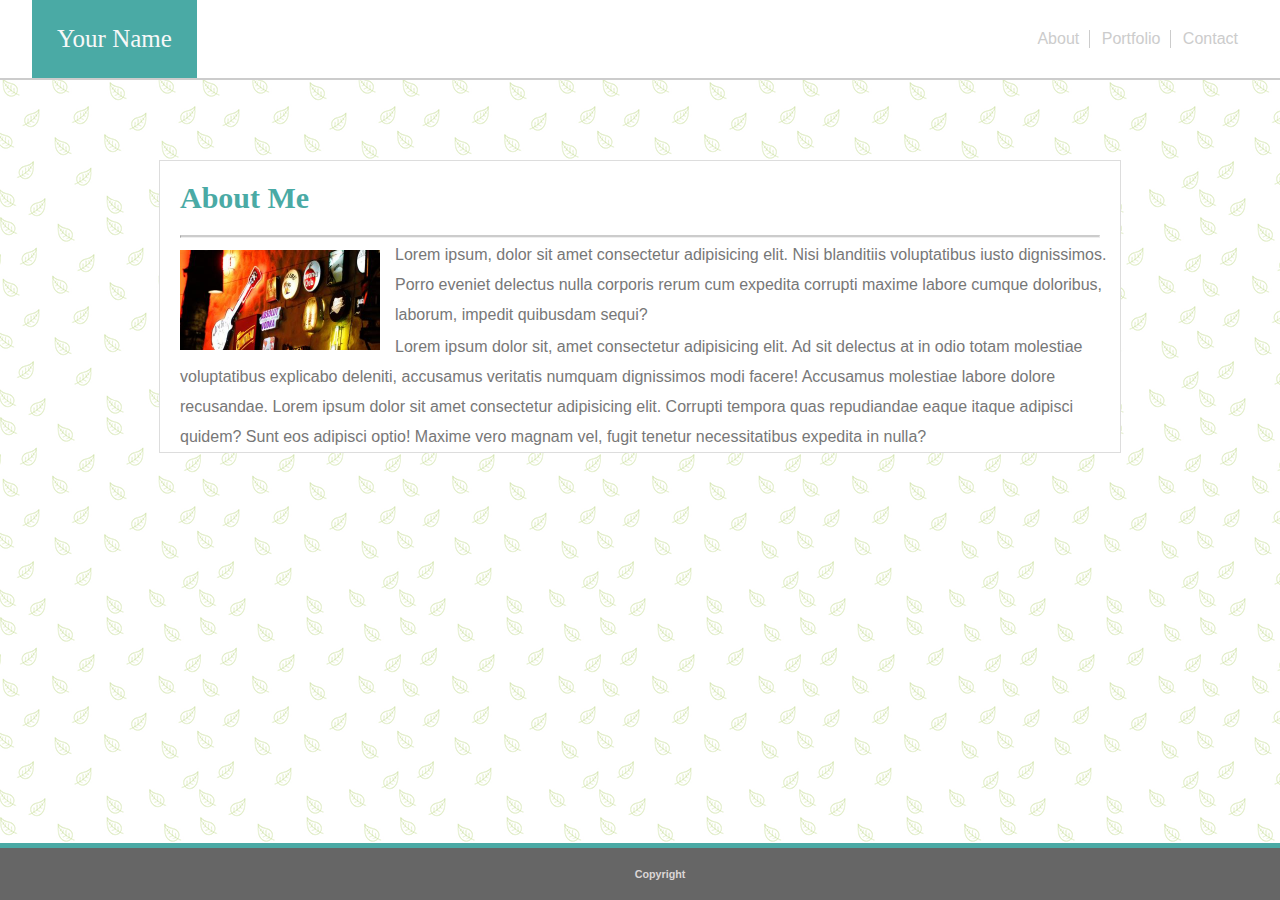
<file: index.html>
<!DOCTYPE html>
<html lang="en">
  <head>
    <meta charset="UTF-8" />
    <meta name="viewport" content="width=device-width, initial-scale=1.0" />
    <link rel="stylesheet" href="About.css" />
    <title>About</title>
  </head>
  <!-- vergacioooooooon cambiateeeeeeeeeeeeee-!-->
  <body>
    <header class="cabecera">
      <div class="title">Your Name</div>
      <div class="nav">
        <ul>
          <li class="rayita"><a href="About.html">About</a></li>
          <li class="rayita"><a href="Portfolio.html">Portfolio</a></li>
          <li><a href="Contact.html">Contact</a></li>
        </ul>
      </div>
    </header>
    <div class="page">
      <section>
        <article>
          <h1 class="titulo">About Me</h1>
          <hr />
          <div class="about">
            <img src="descarga.jpg" />
            <p>
              Lorem ipsum, dolor sit amet consectetur adipisicing elit. Nisi
              blanditiis voluptatibus iusto dignissimos. Porro eveniet delectus
              nulla corporis rerum cum expedita corrupti maxime labore cumque
              doloribus, laborum, impedit quibusdam sequi?
            </p>
            <p>
              Lorem ipsum dolor sit, amet consectetur adipisicing elit. Ad sit
              delectus at in odio totam molestiae voluptatibus explicabo
              deleniti, accusamus veritatis numquam dignissimos modi facere!
              Accusamus molestiae labore dolore recusandae. Lorem ipsum dolor
              sit amet consectetur adipisicing elit. Corrupti tempora quas
              repudiandae eaque itaque adipisci quidem? Sunt eos adipisci optio!
              Maxime vero magnam vel, fugit tenetur necessitatibus expedita in
              nulla?
            </p>
          </div>
        </article>
      </section>
    </div>
    <footer class="footer">
      <h6>Copyright</h6>
    </footer>
  </body>
</html>
</file>
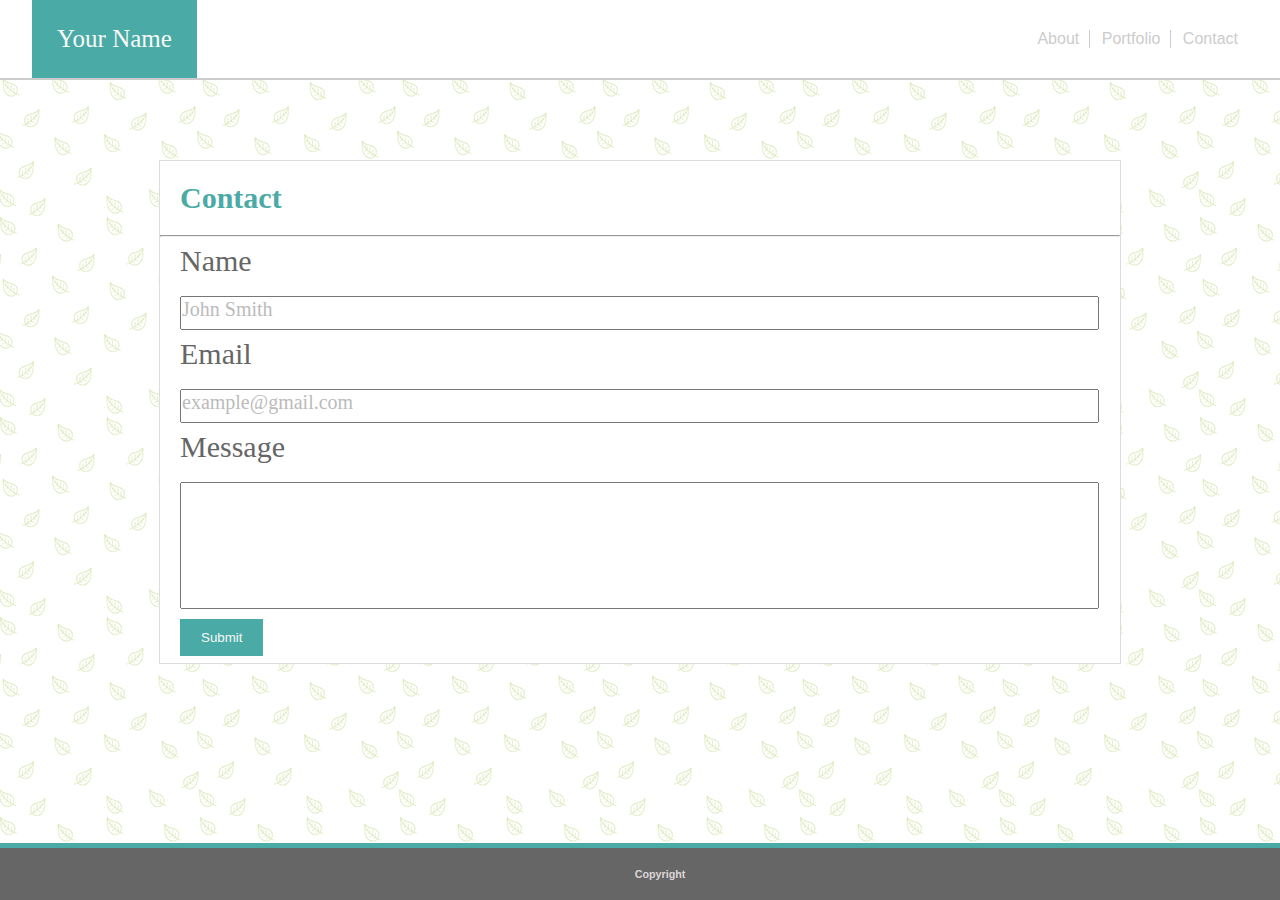
<file: Contact.html>
<!DOCTYPE html>
<html lang="en">
  <head>
    <meta charset="UTF-8" />
    <meta name="viewport" content="width=device-width, initial-scale=1.0" />
    <link rel="stylesheet" href="Contact.css" />
    <title>Contact</title>
  </head>

  <body>
    <header class="cabecera">
      <div class="title">Your Name</div>
      <div class="nav">
        <ul>
          <li class="rayita"><a href="index.html">About</a></li>
          <li class="rayita"><a href="Portfolio.html">Portfolio</a></li>
          <li><a href="Contact.html">Contact</a></li>
        </ul>
      </div>
    </header>
    <div class="page">
      <h1 class="titulo">Contact</h1>
      <hr />
      <div class="container">
        <p>Name</p>
        <br /><input type="text" id="name" name="Name" value="John Smith" />
        <p>Email</p>
        <br /><input
          type="text"
          id="email"
          name="Email"
          value="example@gmail.com"
        />
        <p>Message</p>
        <br /><input type="text" id="message" name="Message" /> <br />
        <button type="button">
          Submit
        </button>
      </div>
    </div>

    <footer class="footer">
      <h6>Copyright</h6>
    </footer>
  </body>
</html>
</file>
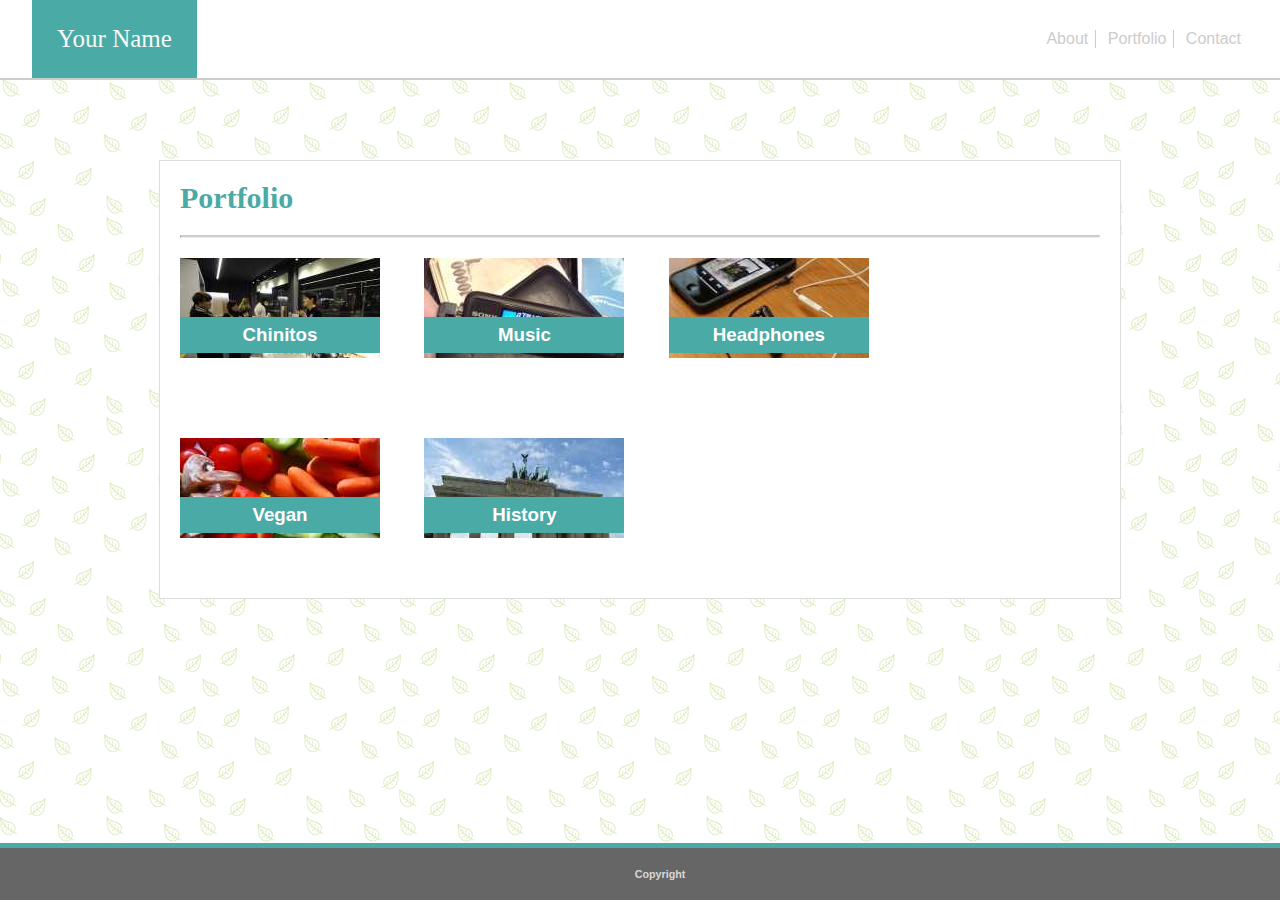
<file: Portfolio.html>
<!DOCTYPE html>
<html lang="en">
  <head>
    <meta charset="UTF-8" />
    <meta name="viewport" content="width=device-width, initial-scale=1.0" />
    <link rel="stylesheet" href="Portfolio.css" />
    <title>Portfolio</title>
  </head>

  <body>
    <header class="cabecera">
      <div class="title">Your Name</div>
      <div class="nav">
        <ul>
          <li class="rayita"><a href="index.html">About</a></li>
          <li class="rayita"><a href="Portfolio.html">Portfolio</a></li>
          <li><a href="Contact.html">Contact</a></li>
        </ul>
      </div>
    </header>
    <div class="page">
      <h1 class="titulo">Portfolio</h1>
      <hr />
      <div class="container">
        <ul>
          <li>
            <img src="nightlife-q-c-200-100-8.jpg" alt="img1" />
            <div class="text"><h3>Chinitos</h3></div>
          </li>
          <li>
            <img src="technics-q-c-200-100-10.jpg" alt="img1" />
            <div class="text"><h3>Music</h3></div>
          </li>
          <li>
            <img src="technics-q-c-200-100-7.jpg" alt="img1" />
            <div class="text"><h3>Headphones</h3></div>
          </li>
          <li>
            <img src="food-q-c-200-100-5.jpg" alt="img1" />
            <div class="text"><h3>Vegan</h3></div>
          </li>
          <li>
            <img src="city-q-c-200-100-1.jpg" alt="img1" />
            <div class="text"><h3>History</h3></div>
          </li>
        </ul>
      </div>
    </div>

    <footer class="footer">
      <h6>Copyright</h6>
    </footer>
  </body>
</html>
</file>
<file: About.css>
* {
  margin: 0px;
  padding: 0px;
}
body {
  font-family: Arial, Helvetica, sans-serif;
  background-image: url(leaves.png);
  display: block;
}

.title {
  background: #4aaaa5;
  font-family: Georgia, "Times New Roman", Times, serif;
  font-size: 25px;
  color: #f7f8f8;
  margin-left: 2.5%;
  padding: 25px;
}
a {
  color: #cccccc;
  text-decoration: none;
}
.cabecera {
  display: flex;
  background-color: #ffffff;
  display: flex;
  justify-content: space-between;
}
.nav {
  text-align: right;
  padding-top: 30px;
  margin-right: 2.5%;
}
header {
  border-bottom: 2px solid #cccccc;
}
li {
  display: inline-block;
  list-style: none;
  padding-right: 10px;
  padding-left: 7px;
  color: #cccccc;
}
.rayita {
  border-right: 1px solid #cccccc;
}
section,
article {
  color: #777777;
  background-color: #ffffff;
}
.page {
  background-color: #ffffff;
  width: 960px;
  margin: 80px auto auto auto;
  border: 1px solid #dddddd;
  margin-bottom: 2em;
}
.titulo {
  padding: 20px;
  color: #4aaaa5;
  font-family: Georgia, "Times New Roman", Times, serif;
  font-size: 30px;
}
hr {
  border-top: 2px solid #cccccc;
  margin: auto 20px;
}
img {
  width: 200px;
  height: 100px;
  margin-left: 20px;
  margin-top: 10px;
}
.about img {
  margin-right: 15px;
  float: left;
}
.about p {
  margin-left: 15px;
  display: block;
  margin: 2px 0 0 0;
  line-height: 30px;
  margin-left: 20px;
}
p {
  color: #777777;
  background-color: #ffffff;
  font-family: Arial, Helvetica, sans-serif;
}
footer {
  position: fixed;
  width: 100%;
  left: 0;
  bottom: 0;
  background-color: #666666;
  padding: 20px;
  text-align: center;
  border-top: 5px solid #4aaaa5;
  color: #dbd6d6;
}

@media (max-width: 640px) {
  .page {
    background-color: #ffffff;
    width: 27em;
    border: 1px solid #dddddd;
    margin-bottom: 10em;
  }
}
@media (max-width: 768px) {
  .page {
    margin-bottom: 6em;
  }
}
@media (max-width: 980px) {
  .title {
    background: #4aaaa5;
    font-family: Georgia, "Times New Roman", Times, serif;
    font-size: 25px;
    color: #f7f8f8;
    margin-left: 0px;
    padding: 25px;
    text-align: center;
  }
  a {
    color: #cccccc;
    text-decoration: none;
  }
  .cabecera {
    display: block;
    background-color: #ffffff;
  }
  .nav {
    text-align: center;
    margin: auto;
    padding: 17px;
  }
  .page {
    background-color: #ffffff;
    width: 80%;
    border: 1px solid #dddddd;
    margin-bottom: 4em;
  }
}
</file>
<file: Contact.css>
* {
  margin: 0px;
  padding: 0px;
}

body {
  font-family: Arial, Helvetica, sans-serif;
  background-image: url(leaves.png);
  display: block;
}

.title {
  background: #4aaaa5;
  font-family: Georgia, "Times New Roman", Times, serif;
  font-size: 25px;
  color: #f7f8f8;
  margin-left: 2.5%;
  padding: 25px;
}
a {
  color: #cccccc;
  text-decoration: none;
}
.cabecera {
  display: flex;
  background-color: #ffffff;
  display: flex;
  justify-content: space-between;
}
.nav {
  text-align: right;
  padding-top: 30px;
  margin-right: 2.5%;
}
header {
  border-bottom: 2px solid #cccccc;
}
li {
  display: inline-block;
  list-style: none;
  padding-right: 10px;
  padding-left: 7px;
  color: #cccccc;
}
.rayita {
  border-right: 1px solid #cccccc;
}
section,
article {
  color: #777777;
  background-color: #ffffff;
}
.page {
  background-color: #ffffff;
  width: 960px;
  margin: 80px auto auto auto;
  border: 1px solid #dddddd;
  margin-bottom: 2em;
}
}

hr {
  border-top: 2px solid #cccccc;
  margin: auto 20px;
}

.titulo {
  padding: 20px;
  color: #4aaaa5;
  font-family: Georgia, "Times New Roman", Times, serif;
  font-size: 30px;
}
.container {
  margin-right: 25px;
  margin-left: 20px;
}
p {
  font-size: 30px;
  font-family: Georgia, "Times New Roman", Times, serif;
  color: #666666;
  margin-top: 7px;
}
input {
  width: 100%;
  font-family: Georgia, "Times New Roman", Times, serif;
  font-size: 20px;
  color: #bbbbbb;
}
#name {
  padding-bottom: 7px;
}
#email {
  padding-bottom: 7px;
}
#message {
  padding-bottom: 100px;
}
button {
  cursor: pointer;
  padding: 10px 20px;
  margin-top: 10px;
  background-color: #4aaaa5;
  border: 1px solid #4aaaa5;
  color: #f7f8f8;
  margin-bottom: 7px;
}

footer {
  position: fixed;
  width: 100%;
  left: 0;
  bottom: 0;
  background-color: #666666;
  padding: 20px;
  text-align: center;
  border-top: 5px solid #4aaaa5;
  color: #dbd6d6;
}
@media (max-width: 980px) {
  .title {
    background: #4aaaa5;
    font-family: Georgia, "Times New Roman", Times, serif;
    font-size: 25px;
    color: #f7f8f8;
    margin-left: 0px;
    padding: 25px;
    text-align: center;
  }
  a {
    color: #cccccc;
    text-decoration: none;
  }
  .cabecera {
    display: block;
    background-color: #ffffff;
  }
  .nav {
    text-align: center;
    margin: auto;
    padding: 17px;
  }
  .page {
    background-color: #ffffff;
    width: 80%;
    border: 1px solid #dddddd;
    margin-bottom: 7em;
  }
}
@media (max-width: 640px) {
  .page {
    margin-bottom: 5em;
  }
}
</file>
<file: Portfolio.css>
* {
  margin: 0px;
  padding: 0px;
}

body {
  font-family: Arial, Helvetica, sans-serif;
  background-image: url(leaves.png);
  display: block;
}

.title {
  background: #4aaaa5;
  font-family: Georgia, "Times New Roman", Times, serif;
  font-size: 25px;
  color: #f7f8f8;
  margin-left: 2.5%;
  padding: 25px;
}
a {
  color: #cccccc;
  text-decoration: none;
}
.cabecera {
  display: flex;
  background-color: #ffffff;
  display: flex;
  justify-content: space-between;
}
.nav {
  text-align: right;
  padding-top: 30px;
  margin-right: 2.5%;
}
header {
  border-bottom: 2px solid #cccccc;
}
li {
  display: inline-block;
  list-style: none;
  padding-right: 7px;
  padding-left: 7px;
  color: #cccccc;
}
.rayita {
  border-right: 1px solid #cccccc;
}
section,
article {
  color: #777777;
  background-color: #ffffff;
}
.page {
  background-color: #ffffff;
  width: 960px;
  margin: 80px auto auto auto;
  border: 1px solid #dddddd;
  margin-bottom: 2em;
}

hr {
  border-top: 2px solid #cccccc;
  margin: auto 20px;
}

.titulo {
  padding: 20px;
  color: #4aaaa5;
  font-family: Georgia, "Times New Roman", Times, serif;
  font-size: 30px;
}

.container {
  display: contents;
  flex-direction: column;
  flex-wrap: wrap;
  width: 60%;
  margin-left: 1px;
}

.container li {
  padding: 20px;
  position: relative;
}

.text {
  position: absolute;
  background-color: #4aaaa5;
  color: white;
  text-align: center;
  position: inherit;
  bottom: 45px;
  padding: 7px;
}

footer {
  position: fixed;
  width: 100%;
  left: 0;
  bottom: 0;
  background-color: #666666;
  padding: 20px;
  text-align: center;
  border-top: 5px solid #4aaaa5;
  color: #dbd6d6;
}
@media (max-width: 980px) {
  .title {
    background: #4aaaa5;
    font-family: Georgia, "Times New Roman", Times, serif;
    font-size: 25px;
    color: #f7f8f8;
    margin-left: 0px;
    padding: 25px;
    text-align: center;
  }
  a {
    color: #cccccc;
    text-decoration: none;
  }
  .cabecera {
    display: block;
    background-color: #ffffff;
  }
  .nav {
    text-align: center;
    margin: auto;
    padding: 17px;
  }
  .page {
    background-color: #ffffff;
    width: 80%;
    border: 1px solid #dddddd;
    margin-bottom: 4em;
  }
}
</file>
